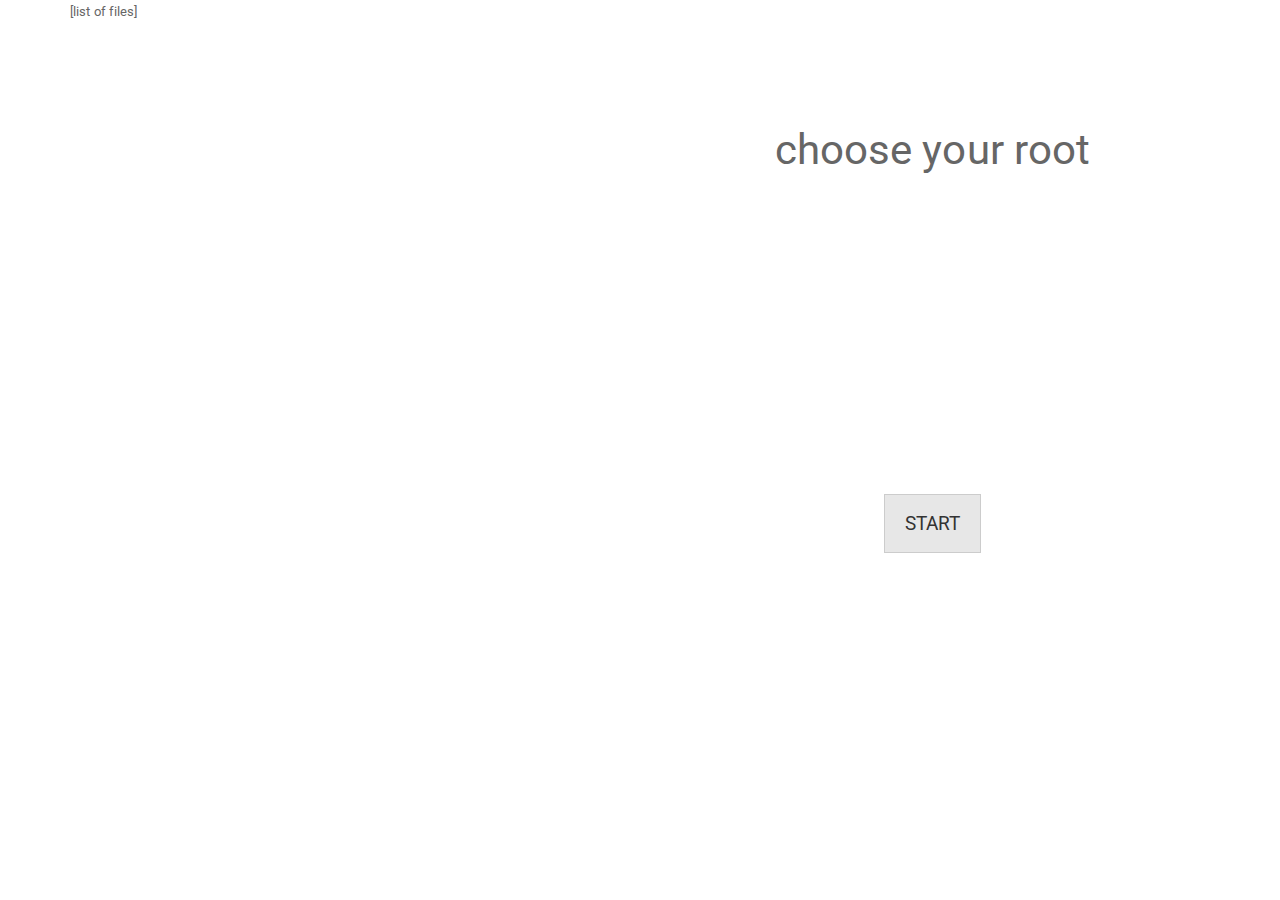
<file: templates/root.html>
<!DOCTYPE html>
<html lang="en">
<head>
	<meta charset="utf-8">
	<title>Soji | Tinder for files</title>
	<!-- css -->
    <link rel="stylesheet" href="/static/css/bootstrap.css" />
    <link rel="stylesheet" href="/static/css/main.css" />
    <link rel="stylesheet" href="/static/css/yeti_button.css" />

    
    <script>
        var files = [];
        $.getJSON('root_data.json', function(data) {
            
        });
    </script>
</head>

<body class="container">
    <div class="row">
        <div class="col-xs-6">
            [list of files]
        </div>
        <div class="col-xs-6">
            <div class="half-title text-center">
                choose your root
            </div>
            <div class="set-as-root text-center">
                <a class="btn btn-default btn-lg btn-no-shadow"
                    href="/templates/swipe.html">START</a>
            </div>
        </div>
    </div>
    
</body>
</html>
</file>
<file: static/css/main.css>
/********* index.html stylesheet ********/
.homebody {
    background:url('http://media.glassdoor.com/o/cb/3e/2c/ff/sunlit-cafe.jpg') no-repeat center center;

    /* Ensure the html element always takes up the full height of the browser window */
    min-height:100%;

    /* The Magic */
    background-size:cover;
}
.connect-to-dropbox {
    padding-top: 20%;
}

.title {
    padding-top: 10%;
    font-size: 60px;
    color: black;
}

.copyright {
    padding-top: 30%;
    float: bottom;
}

.set-as-root {
    padding-top: 55%;
}

.half-title {
    padding-top: 20%;
    font-size: 42px;
}

.preview {
    margin-top: 24px;
}

.upto {
    margin-top: 24px;
}
.btn-no-shadow {
    box-shadow: none;
}
</file>
<file: static/css/yeti_button.css>
.btn {
  display: inline-block;
  margin-bottom: 0;
  font-weight: normal;
  text-align: center;
  vertical-align: middle;
  -ms-touch-action: manipulation;
      touch-action: manipulation;
  cursor: pointer;
  background-image: none;
  border: 1px solid transparent;
  white-space: nowrap;
  padding: 8px 12px;
  font-size: 15px;
  line-height: 1.4;
  border-radius: 0;
  -webkit-user-select: none;
  -moz-user-select: none;
  -ms-user-select: none;
  user-select: none;
}
.btn:focus,
.btn:active:focus,
.btn.active:focus,
.btn.focus,
.btn:active.focus,
.btn.active.focus {
  outline: thin dotted;
  outline: 5px auto -webkit-focus-ring-color;
  outline-offset: -2px;
}
.btn:hover,
.btn:focus,
.btn.focus {
  color: #333333;
  text-decoration: none;
}
.btn:active,
.btn.active {
  outline: 0;
  background-image: none;
  -webkit-box-shadow: inset 0 3px 5px rgba(0, 0, 0, 0.125);
  box-shadow: inset 0 3px 5px rgba(0, 0, 0, 0.125);
}
.btn-default {
  color: #333333;
  background-color: #e7e7e7;
  border-color: #cccccc;
}
.btn-default:focus,
.btn-default.focus {
  color: #333333;
  background-color: #cecece;
  border-color: #8c8c8c;
}
.btn-default:hover {
  color: #333333;
  background-color: #cecece;
  border-color: #adadad;
}
.btn-default:active,
.btn-default.active,
.open > .dropdown-toggle.btn-default {
  color: #333333;
  background-color: #cecece;
  border-color: #adadad;
}
.btn-default:active:hover,
.btn-default.active:hover,
.open > .dropdown-toggle.btn-default:hover,
.btn-default:active:focus,
.btn-default.active:focus,
.open > .dropdown-toggle.btn-default:focus,
.btn-default:active.focus,
.btn-default.active.focus,
.open > .dropdown-toggle.btn-default.focus {
  color: #333333;
  background-color: #bcbcbc;
  border-color: #8c8c8c;
}
.btn-default:active,
.btn-default.active,
.open > .dropdown-toggle.btn-default {
  background-image: none;
}
.btn-default.disabled,
.btn-default[disabled],
fieldset[disabled] .btn-default,
.btn-default.disabled:hover,
.btn-default[disabled]:hover,
fieldset[disabled] .btn-default:hover,
.btn-default.disabled:focus,
.btn-default[disabled]:focus,
fieldset[disabled] .btn-default:focus,
.btn-default.disabled.focus,
.btn-default[disabled].focus,
fieldset[disabled] .btn-default.focus,
.btn-default.disabled:active,
.btn-default[disabled]:active,
fieldset[disabled] .btn-default:active,
.btn-default.disabled.active,
.btn-default[disabled].active,
fieldset[disabled] .btn-default.active {
  background-color: #e7e7e7;
  border-color: #cccccc;
}
.btn-default .badge {
  color: #e7e7e7;
  background-color: #333333;
}
.btn-primary {
  color: #ffffff;
  background-color: #008cba;
  border-color: #0079a1;
}
.btn-primary:focus,
.btn-primary.focus {
  color: #ffffff;
  background-color: #006687;
  border-color: #001921;
}
.btn-primary:hover {
  color: #ffffff;
  background-color: #006687;
  border-color: #004b63;
}
.btn-primary:active,
.btn-primary.active,
.open > .dropdown-toggle.btn-primary {
  color: #ffffff;
  background-color: #006687;
  border-color: #004b63;
}
.btn-primary:active:hover,
.btn-primary.active:hover,
.open > .dropdown-toggle.btn-primary:hover,
.btn-primary:active:focus,
.btn-primary.active:focus,
.open > .dropdown-toggle.btn-primary:focus,
.btn-primary:active.focus,
.btn-primary.active.focus,
.open > .dropdown-toggle.btn-primary.focus {
  color: #ffffff;
  background-color: #004b63;
  border-color: #001921;
}
.btn-primary:active,
.btn-primary.active,
.open > .dropdown-toggle.btn-primary {
  background-image: none;
}
.btn-primary.disabled,
.btn-primary[disabled],
fieldset[disabled] .btn-primary,
.btn-primary.disabled:hover,
.btn-primary[disabled]:hover,
fieldset[disabled] .btn-primary:hover,
.btn-primary.disabled:focus,
.btn-primary[disabled]:focus,
fieldset[disabled] .btn-primary:focus,
.btn-primary.disabled.focus,
.btn-primary[disabled].focus,
fieldset[disabled] .btn-primary.focus,
.btn-primary.disabled:active,
.btn-primary[disabled]:active,
fieldset[disabled] .btn-primary:active,
.btn-primary.disabled.active,
.btn-primary[disabled].active,
fieldset[disabled] .btn-primary.active {
  background-color: #008cba;
  border-color: #0079a1;
}
.btn-primary .badge {
  color: #008cba;
  background-color: #ffffff;
}
.btn-success {
  color: #ffffff;
  background-color: #43ac6a;
  border-color: #3c9a5f;
}
.btn-success:focus,
.btn-success.focus {
  color: #ffffff;
  background-color: #358753;
  border-color: #183e26;
}
.btn-success:hover {
  color: #ffffff;
  background-color: #358753;
  border-color: #2b6e44;
}
.btn-success:active,
.btn-success.active,
.open > .dropdown-toggle.btn-success {
  color: #ffffff;
  background-color: #358753;
  border-color: #2b6e44;
}
.btn-success:active:hover,
.btn-success.active:hover,
.open > .dropdown-toggle.btn-success:hover,
.btn-success:active:focus,
.btn-success.active:focus,
.open > .dropdown-toggle.btn-success:focus,
.btn-success:active.focus,
.btn-success.active.focus,
.open > .dropdown-toggle.btn-success.focus {
  color: #ffffff;
  background-color: #2b6e44;
  border-color: #183e26;
}
.btn-success:active,
.btn-success.active,
.open > .dropdown-toggle.btn-success {
  background-image: none;
}
.btn-success.disabled,
.btn-success[disabled],
fieldset[disabled] .btn-success,
.btn-success.disabled:hover,
.btn-success[disabled]:hover,
fieldset[disabled] .btn-success:hover,
.btn-success.disabled:focus,
.btn-success[disabled]:focus,
fieldset[disabled] .btn-success:focus,
.btn-success.disabled.focus,
.btn-success[disabled].focus,
fieldset[disabled] .btn-success.focus,
.btn-success.disabled:active,
.btn-success[disabled]:active,
fieldset[disabled] .btn-success:active,
.btn-success.disabled.active,
.btn-success[disabled].active,
fieldset[disabled] .btn-success.active {
  background-color: #43ac6a;
  border-color: #3c9a5f;
}
.btn-success .badge {
  color: #43ac6a;
  background-color: #ffffff;
}
.btn-info {
  color: #ffffff;
  background-color: #5bc0de;
  border-color: #46b8da;
}
.btn-info:focus,
.btn-info.focus {
  color: #ffffff;
  background-color: #31b0d5;
  border-color: #1b6d85;
}
.btn-info:hover {
  color: #ffffff;
  background-color: #31b0d5;
  border-color: #269abc;
}
.btn-info:active,
.btn-info.active,
.open > .dropdown-toggle.btn-info {
  color: #ffffff;
  background-color: #31b0d5;
  border-color: #269abc;
}
.btn-info:active:hover,
.btn-info.active:hover,
.open > .dropdown-toggle.btn-info:hover,
.btn-info:active:focus,
.btn-info.active:focus,
.open > .dropdown-toggle.btn-info:focus,
.btn-info:active.focus,
.btn-info.active.focus,
.open > .dropdown-toggle.btn-info.focus {
  color: #ffffff;
  background-color: #269abc;
  border-color: #1b6d85;
}
.btn-info:active,
.btn-info.active,
.open > .dropdown-toggle.btn-info {
  background-image: none;
}
.btn-info.disabled,
.btn-info[disabled],
fieldset[disabled] .btn-info,
.btn-info.disabled:hover,
.btn-info[disabled]:hover,
fieldset[disabled] .btn-info:hover,
.btn-info.disabled:focus,
.btn-info[disabled]:focus,
fieldset[disabled] .btn-info:focus,
.btn-info.disabled.focus,
.btn-info[disabled].focus,
fieldset[disabled] .btn-info.focus,
.btn-info.disabled:active,
.btn-info[disabled]:active,
fieldset[disabled] .btn-info:active,
.btn-info.disabled.active,
.btn-info[disabled].active,
fieldset[disabled] .btn-info.active {
  background-color: #5bc0de;
  border-color: #46b8da;
}
.btn-info .badge {
  color: #5bc0de;
  background-color: #ffffff;
}
.btn-warning {
  color: #ffffff;
  background-color: #e99002;
  border-color: #d08002;
}
.btn-warning:focus,
.btn-warning.focus {
  color: #ffffff;
  background-color: #b67102;
  border-color: #513201;
}
.btn-warning:hover {
  color: #ffffff;
  background-color: #b67102;
  border-color: #935b01;
}
.btn-warning:active,
.btn-warning.active,
.open > .dropdown-toggle.btn-warning {
  color: #ffffff;
  background-color: #b67102;
  border-color: #935b01;
}
.btn-warning:active:hover,
.btn-warning.active:hover,
.open > .dropdown-toggle.btn-warning:hover,
.btn-warning:active:focus,
.btn-warning.active:focus,
.open > .dropdown-toggle.btn-warning:focus,
.btn-warning:active.focus,
.btn-warning.active.focus,
.open > .dropdown-toggle.btn-warning.focus {
  color: #ffffff;
  background-color: #935b01;
  border-color: #513201;
}
.btn-warning:active,
.btn-warning.active,
.open > .dropdown-toggle.btn-warning {
  background-image: none;
}
.btn-warning.disabled,
.btn-warning[disabled],
fieldset[disabled] .btn-warning,
.btn-warning.disabled:hover,
.btn-warning[disabled]:hover,
fieldset[disabled] .btn-warning:hover,
.btn-warning.disabled:focus,
.btn-warning[disabled]:focus,
fieldset[disabled] .btn-warning:focus,
.btn-warning.disabled.focus,
.btn-warning[disabled].focus,
fieldset[disabled] .btn-warning.focus,
.btn-warning.disabled:active,
.btn-warning[disabled]:active,
fieldset[disabled] .btn-warning:active,
.btn-warning.disabled.active,
.btn-warning[disabled].active,
fieldset[disabled] .btn-warning.active {
  background-color: #e99002;
  border-color: #d08002;
}
.btn-warning .badge {
  color: #e99002;
  background-color: #ffffff;
}
.btn-danger {
  color: #ffffff;
  background-color: #f04124;
  border-color: #ea2f10;
}
.btn-danger:focus,
.btn-danger.focus {
  color: #ffffff;
  background-color: #d32a0e;
  border-color: #731708;
}
.btn-danger:hover {
  color: #ffffff;
  background-color: #d32a0e;
  border-color: #b1240c;
}
.btn-danger:active,
.btn-danger.active,
.open > .dropdown-toggle.btn-danger {
  color: #ffffff;
  background-color: #d32a0e;
  border-color: #b1240c;
}
.btn-danger:active:hover,
.btn-danger.active:hover,
.open > .dropdown-toggle.btn-danger:hover,
.btn-danger:active:focus,
.btn-danger.active:focus,
.open > .dropdown-toggle.btn-danger:focus,
.btn-danger:active.focus,
.btn-danger.active.focus,
.open > .dropdown-toggle.btn-danger.focus {
  color: #ffffff;
  background-color: #b1240c;
  border-color: #731708;
}
.btn-danger:active,
.btn-danger.active,
.open > .dropdown-toggle.btn-danger {
  background-image: none;
}
.btn-danger.disabled,
.btn-danger[disabled],
fieldset[disabled] .btn-danger,
.btn-danger.disabled:hover,
.btn-danger[disabled]:hover,
fieldset[disabled] .btn-danger:hover,
.btn-danger.disabled:focus,
.btn-danger[disabled]:focus,
fieldset[disabled] .btn-danger:focus,
.btn-danger.disabled.focus,
.btn-danger[disabled].focus,
fieldset[disabled] .btn-danger.focus,
.btn-danger.disabled:active,
.btn-danger[disabled]:active,
fieldset[disabled] .btn-danger:active,
.btn-danger.disabled.active,
.btn-danger[disabled].active,
fieldset[disabled] .btn-danger.active {
  background-color: #f04124;
  border-color: #ea2f10;
}
.btn-danger .badge {
  color: #f04124;
  background-color: #ffffff;
}
.btn-link {
  color: #008cba;
  font-weight: normal;
  border-radius: 0;
}
.btn-link,
.btn-link:active,
.btn-link.active,
.btn-link[disabled],
fieldset[disabled] .btn-link {
  background-color: transparent;
  -webkit-box-shadow: none;
  box-shadow: none;
}
.btn-link,
.btn-link:hover,
.btn-link:focus,
.btn-link:active {
  border-color: transparent;
}
.btn-link:hover,
.btn-link:focus {
  color: #008cba;
  text-decoration: underline;
  background-color: transparent;
}
.btn-link[disabled]:hover,
fieldset[disabled] .btn-link:hover,
.btn-link[disabled]:focus,
fieldset[disabled] .btn-link:focus {
  color: #999999;
  text-decoration: none;
}
.btn-lg,
.btn-group-lg > .btn {
  padding: 16px 20px;
  font-size: 19px;
  line-height: 1.3333333;
  border-radius: 0;
}
.btn-sm,
.btn-group-sm > .btn {
  padding: 8px 12px;
  font-size: 12px;
  line-height: 1.5;
  border-radius: 0;
}
.btn-xs,
.btn-group-xs > .btn {
  padding: 4px 6px;
  font-size: 12px;
  line-height: 1.5;
  border-radius: 0;
}
.btn-block {
  display: block;
  width: 100%;
}
.btn-block + .btn-block {
  margin-top: 5px;
}
input[type="submit"].btn-block,
input[type="reset"].btn-block,
input[type="button"].btn-block {
  width: 100%;
}
</file>
